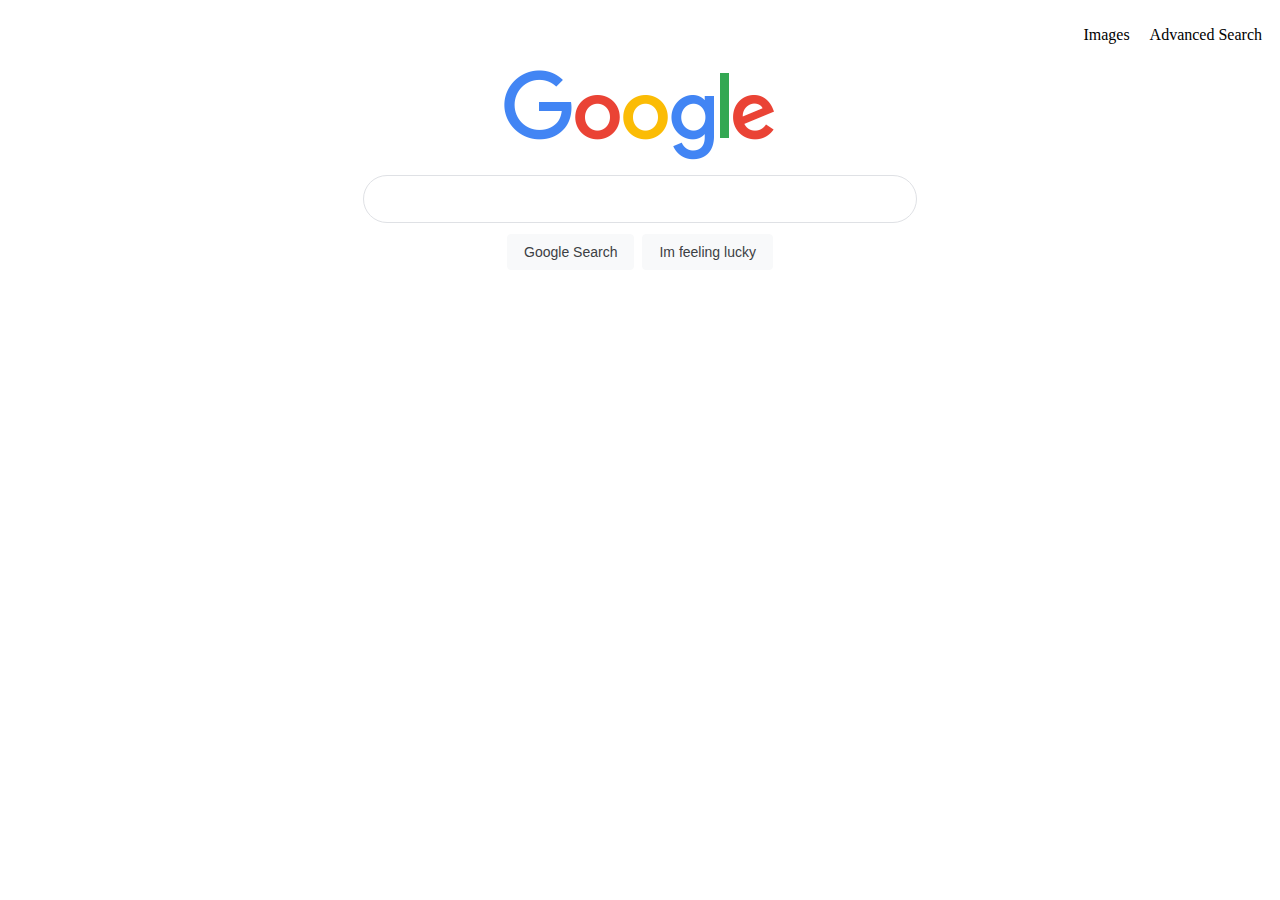
<file: index.html>
<!DOCTYPE html>
<html lang="en">
  <head>
    <title>Search</title>
    <link rel="stylesheet" href="styles.css" />
    <link
      href="https://cdn.jsdelivr.net/npm/bootstrap@5.2.1/dist/css/bootstrap.min.css"
      rel="stylesheet"
      integrity="sha384-iYQeCzEYFbKjA/T2uDLTpkwGzCiq6soy8tYaI1GyVh/UjpbCx/TYkiZhlZB6+fzT"
      crossorigin="anonymous"
    />
    <script
      src="https://cdn.jsdelivr.net/npm/bootstrap@5.2.1/dist/js/bootstrap.bundle.min.js"
      integrity="sha384-u1OknCvxWvY5kfmNBILK2hRnQC3Pr17a+RTT6rIHI7NnikvbZlHgTPOOmMi466C8"
      crossorigin="anonymous"
    ></script>
  </head>
  <body>
    <div>
      <ul class="navbar">
        <li class="navbar-item"><a href="images.html">Images</a></li>
        <li class="navbar-item"><a href="advanced.html">Advanced Search</a></li>
      </ul>
    </div>
    <div class="center-logo">
      <img src="google.png" alt="google logo" height="92" />
    </div>
    <section>
      <form action="https://www.google.com/search">
        <input type="text" name="q" class="roundet-input" />
        <div class="center-logo">
          <input type="submit" value="Google Search" class="btn-google" />
          <input type="submit" name="btnI" value="Im feeling lucky" class="btn-google" />
        </div>
      </form>
    </section>
  </body>
</html>
</file>
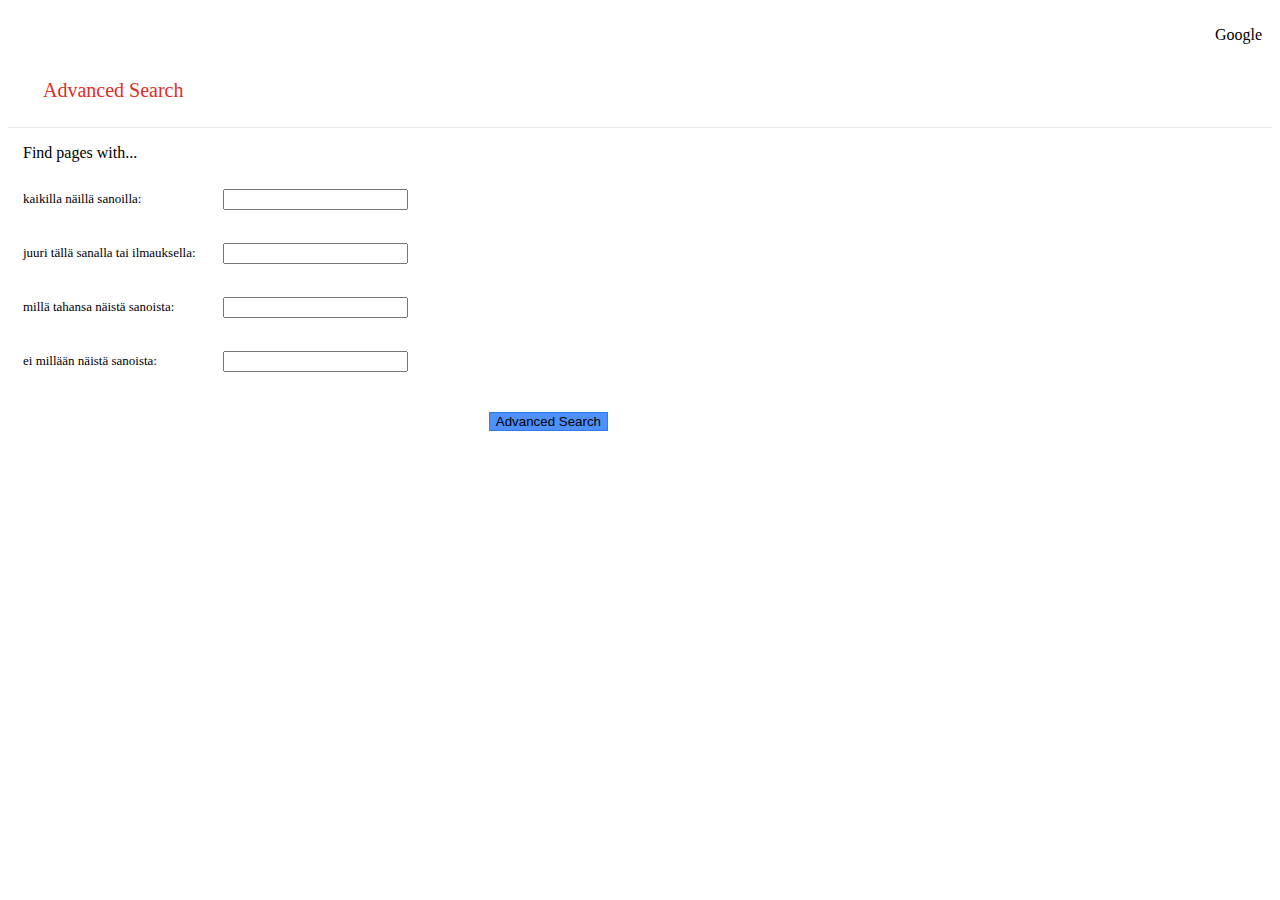
<file: advanced.html>
<!DOCTYPE html>
<html lang="en">
  <head>
    <title>Search</title>
    <link rel="stylesheet" href="styles.css" />
    <link href="https://cdn.jsdelivr.net/npm/bootstrap@5.2.1/dist/css/bootstrap.min.css" rel="stylesheet" integrity="sha384-iYQeCzEYFbKjA/T2uDLTpkwGzCiq6soy8tYaI1GyVh/UjpbCx/TYkiZhlZB6+fzT" crossorigin="anonymous">
    <script src="https://cdn.jsdelivr.net/npm/bootstrap@5.2.1/dist/js/bootstrap.bundle.min.js" integrity="sha384-u1OknCvxWvY5kfmNBILK2hRnQC3Pr17a+RTT6rIHI7NnikvbZlHgTPOOmMi466C8" crossorigin="anonymous"></script>
  </body>
  </head>
  <body>
    <div>
      <ul class="navbar">
        <li class="navbar-item"><a href="index.html">Google</a></li>
      </ul>
    </div>
    <p class="h1-advances">Advanced Search</p>
    <div class="line"></div>
    <div class="div-advanced">
      <p class="h2-advances">Find pages with...</p>
    <section id="font">
      <form action="https://www.google.com/search">
        <div class="row-input">
            <div class="left">
                <p>kaikilla näillä sanoilla:</p>
            </div>
            <div class="right">
                <input type="text" name="as_q" class="form-control">
            </div>
        </div>
        <div class="row-input">
            <div class="left">
                <p>juuri tällä sanalla tai ilmauksella:</p>
            </div>
            <div class="right">
                <input type="text" name="as_epq" class="form-control">
            </div>
        </div>
        <div class="row-input">
            <div class="left">
                <p>millä tahansa näistä sanoista:</p>
            </div>
            <div class="right">
                <input type="text" name="as_oq" class="form-control">
            </div>
        </div>
        <div class="row-input">
            <div class="left">
                <p>ei millään näistä sanoista:</p>
            </div>
            <div class="right">
                <input type="text" name="as_eq" class="form-control">
            </div>
        </div>
        <div class="btn-div">
            <input type="submit" value="Advanced Search" class="btn btn-primary">
        </div>
    </div>
    </section>
  </body>
</html>
</file>
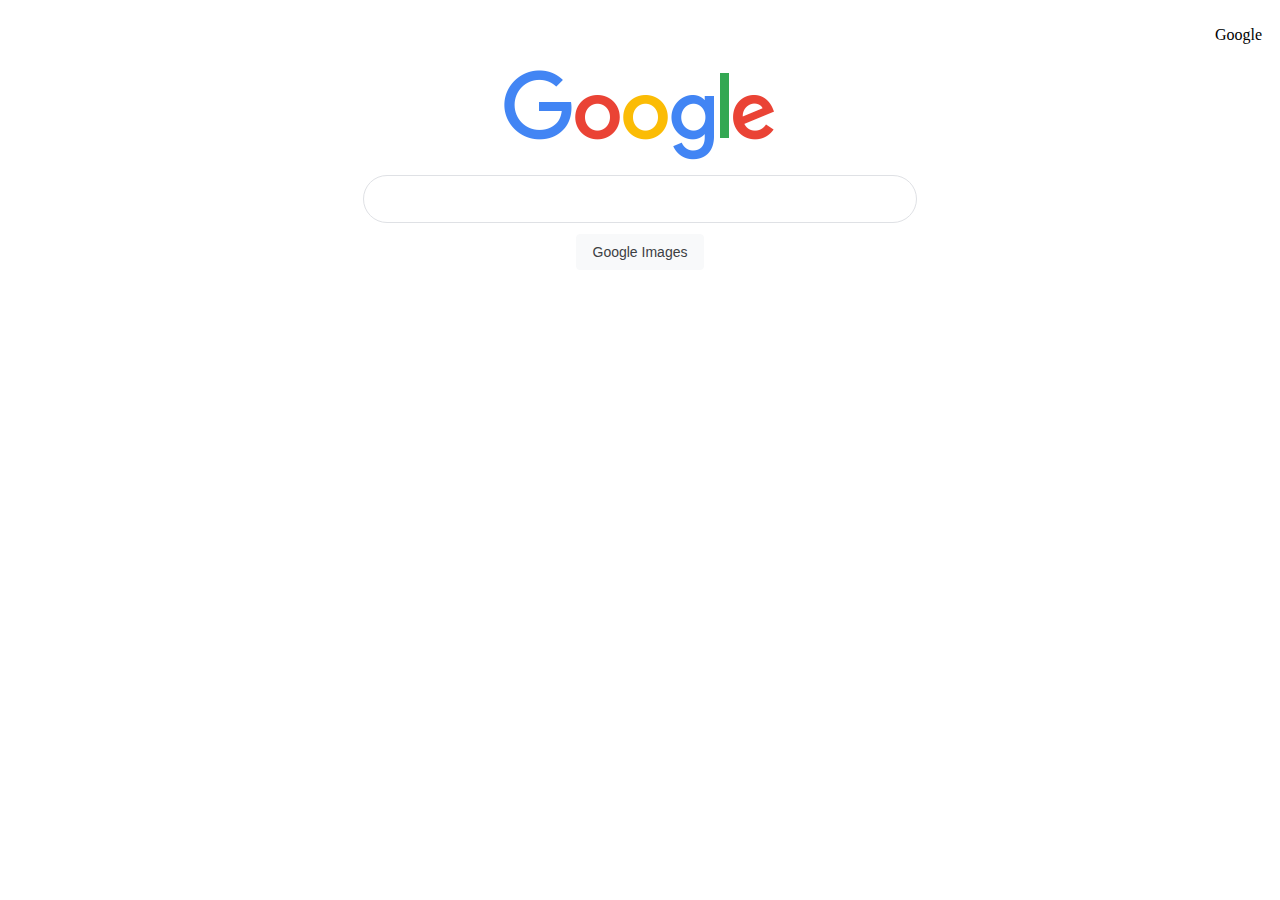
<file: images.html>
<!DOCTYPE html>
<html lang="en">
  <head>
    <title>Search</title>
    <link rel="stylesheet" href="styles.css" />
    <link href="https://cdn.jsdelivr.net/npm/bootstrap@5.2.1/dist/css/bootstrap.min.css" rel="stylesheet" integrity="sha384-iYQeCzEYFbKjA/T2uDLTpkwGzCiq6soy8tYaI1GyVh/UjpbCx/TYkiZhlZB6+fzT" crossorigin="anonymous">
    <script src="https://cdn.jsdelivr.net/npm/bootstrap@5.2.1/dist/js/bootstrap.bundle.min.js" integrity="sha384-u1OknCvxWvY5kfmNBILK2hRnQC3Pr17a+RTT6rIHI7NnikvbZlHgTPOOmMi466C8" crossorigin="anonymous"></script>
  </head>
  <body>
    <div>
      <ul class="navbar">
        <li class="navbar-item"><a href="index.html">Google</a></li>
      </ul>
    <div class="center-logo">
      <img src="google.png" alt="google logo" height="92" />
    </div>
    <section>
      <form action="https://www.google.com/search">
        <input type="text" name="q" class="roundet-input" />
        <input type="hidden" name="tbm" value="isch" />
        <div class="center-logo">
          <input type="submit" value="Google Images" class="btn-google" />
        </div>
      </form>
    </section>
  </body>
</html>
</file>
<file: styles.css>
.navbar {
  list-style-type: none;
  display: flex;
  flex-direction: row;
  justify-content: flex-end;
}
.navbar-item {
  margin: 10px;
}
/* unvisited link */
a:link {
  color: black;
  text-decoration: none;
}

/* visited link */
a:visited {
  color: black;
}

/* mouse over link */
a:hover {
  color: black;
}

/* selected link */
a:active {
  color: black;
}
.center-logo {
  display: flex;
  justify-content: center;
  align-items: center;
}
.roundet-input {
  display: flex;
  z-index: 3;
  height: 44px;
  background: #fff;
  border: 1px solid #dfe1e5;
  box-shadow: none;
  border-radius: 24px;
  margin: 0 auto;
  width: calc(632px + 6px);
  width: 548px;
  max-width: 584px;
  margin-top: 13px;
}
.btn-google {
  background-color: #f8f9fa;
  border: 1px solid #f8f9fa;
  border-radius: 4px;
  color: #3c4043;
  font-family: arial, sans-serif;
  font-size: 14px;
  margin: 11px 4px;
  padding: 0 16px;
  line-height: 27px;
  height: 36px;
  min-width: 54px;
  text-align: center;
  cursor: pointer;
  user-select: none;
}
.h1-advances {
  color: #d93025;
  font-size: 20px;
  margin: 25px 35px;
}

.line {
  border-bottom: 1px solid #ebebeb;
}

.h2-advanced{
    font-size: 16px;
    color: #333333;
}
.div-advanced{
    margin: 15px;
}

.row-input{
    display: flex;
    flex-direction: row;
    align-items: center;
    margin-top: 12px;
}

.left{
    width: 200px;
}
.right{
    width: 385px;
}
#font{
    font-size: 13px;
    vertical-align: center;
}
.btn-primary{
    box-shadow: none;
    background-color: #4d90fe;
    border: 1px solid #3079ed;
}
.btn-div{
    display: flex;
    justify-content: flex-end;
    width: 585px;
    margin-top: 30px;
}
</file>
